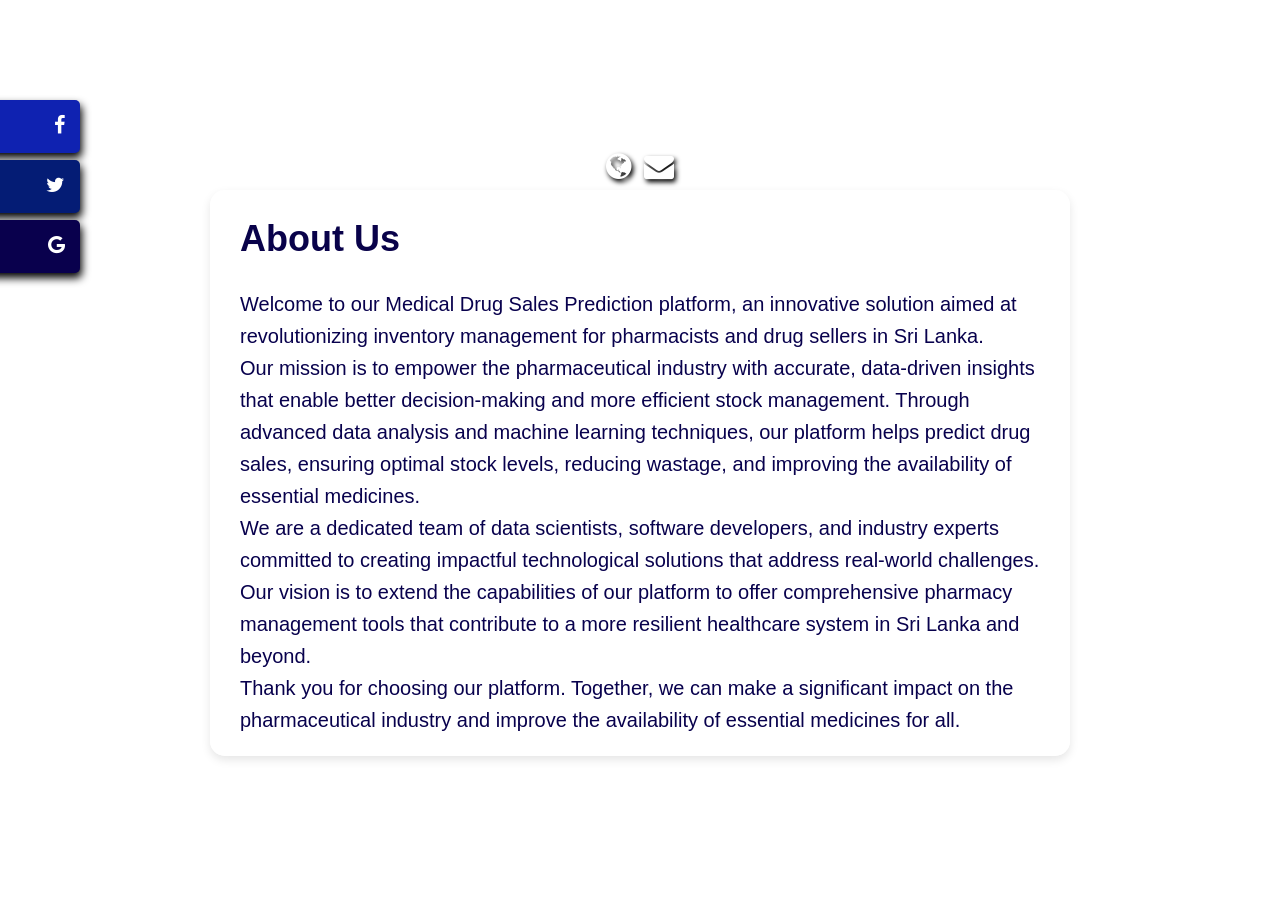
<file: templates/about.html>
<!DOCTYPE html>
<html lang="en">
<head>
  <meta charset="UTF-8">
  <meta name="viewport" content="width=device-width, initial-scale=1.0">
  <title>About - Medical Drug Sales Prediction</title>
  <link rel="stylesheet" href="https://cdnjs.cloudflare.com/ajax/libs/font-awesome/4.7.0/css/font-awesome.min.css">
  <style>
    * {
      margin: 0;
      padding: 0;
    }

    .container {
      margin: 0;
      padding: 0;
      display: flex;
      flex-direction: column;
      justify-content: center;
      align-items: center;
      height: 100vh;
      background-position: center;
      background: url('{{ url_for('static', filename='images/m6.jpg') }}');
      background-size: cover;
    }

    .content-section {
      width: 80%;
      max-width: 800px;
      background: rgba(255, 255, 255, 0.85);
      border-radius: 15px;
      padding: 20px 30px;
      text-align: left;
      font-size: 20px;
      color: rgb(8, 1, 77);
      font-family: Verdana, Geneva, Tahoma, sans-serif;
      line-height: 1.6;
      box-shadow: 0px 4px 10px rgba(0, 0, 0, 0.1);
    }

    .content-section h1 {
      font-size: 36px;
      margin-bottom: 20px;
      color: #09024a;
      text-shadow: 2px 2px 4px rgba(255, 255, 255, 0.8);
    }

    .navbar a {
      display: block;
      text-align: center;
      float: left;
      padding: 6px;
      font-size: 30px;
      color: rgb(255, 255, 255);
      text-shadow: 2px 3px 5px black;
    }

    .navbar a:hover {
      color: #00a6e7;
    }

    .sidenav a {
      position: absolute;
      left: -300px;
      transition: 0.9s;
      padding: 15px;
      width: 350px;
      text-decoration: none;
      font-size: 20px;
      color: white;
      border-radius: 0 5px 5px 0;
      box-shadow: 2px 5px 8px black;
      text-align: center;
    }

    .sidenav a:hover {
      left: 0;
    }

    .facebook {
      top: 100px;
      background-color: #0f22b1;
    }

    .twitter {
      top: 160px;
      background-color: #041c75;
    }

    .google {
      top: 220px;
      background-color: #09004d;
    }

    .fa-facebook {
      float: right;
      right: 20%;
    }

    .fa-twitter {
      float: right;
      right: 15%;
    }

    .fa-google {
      float: right;
      right: 15%;
    }
  </style>
</head>
<body>
  <div class="container">
    <div class="navbar">
      <a href="#" target=""><i class="fa fa-globe"></i></a>
      <a href="#" target=""><i class="fa fa-envelope"></i></a>
    </div>
    <div class="content-section">
      <h1>About Us</h1>
      <p>Welcome to our Medical Drug Sales Prediction platform, an innovative solution aimed at revolutionizing inventory management for pharmacists and drug sellers in Sri Lanka.</p>
      <p>Our mission is to empower the pharmaceutical industry with accurate, data-driven insights that enable better decision-making and more efficient stock management. Through advanced data analysis and machine learning techniques, our platform helps predict drug sales, ensuring optimal stock levels, reducing wastage, and improving the availability of essential medicines.</p>
      <p>We are a dedicated team of data scientists, software developers, and industry experts committed to creating impactful technological solutions that address real-world challenges. Our vision is to extend the capabilities of our platform to offer comprehensive pharmacy management tools that contribute to a more resilient healthcare system in Sri Lanka and beyond.</p>
      <p>Thank you for choosing our platform. Together, we can make a significant impact on the pharmaceutical industry and improve the availability of essential medicines for all.</p>
    </div>
    <div id="mySidenav" class="sidenav">
      <a class="facebook" href="#">medicalsales<i class="fa fa-facebook"></i></a>
      <a class="twitter" href="#">@medicalsales<i class="fa fa-twitter"></i></a>
      <a class="google" href="#">medicalsales@gmail.com<i class="fa fa-google"></i></a>
    </div>
  </div>
</body>
</html>
</file>
